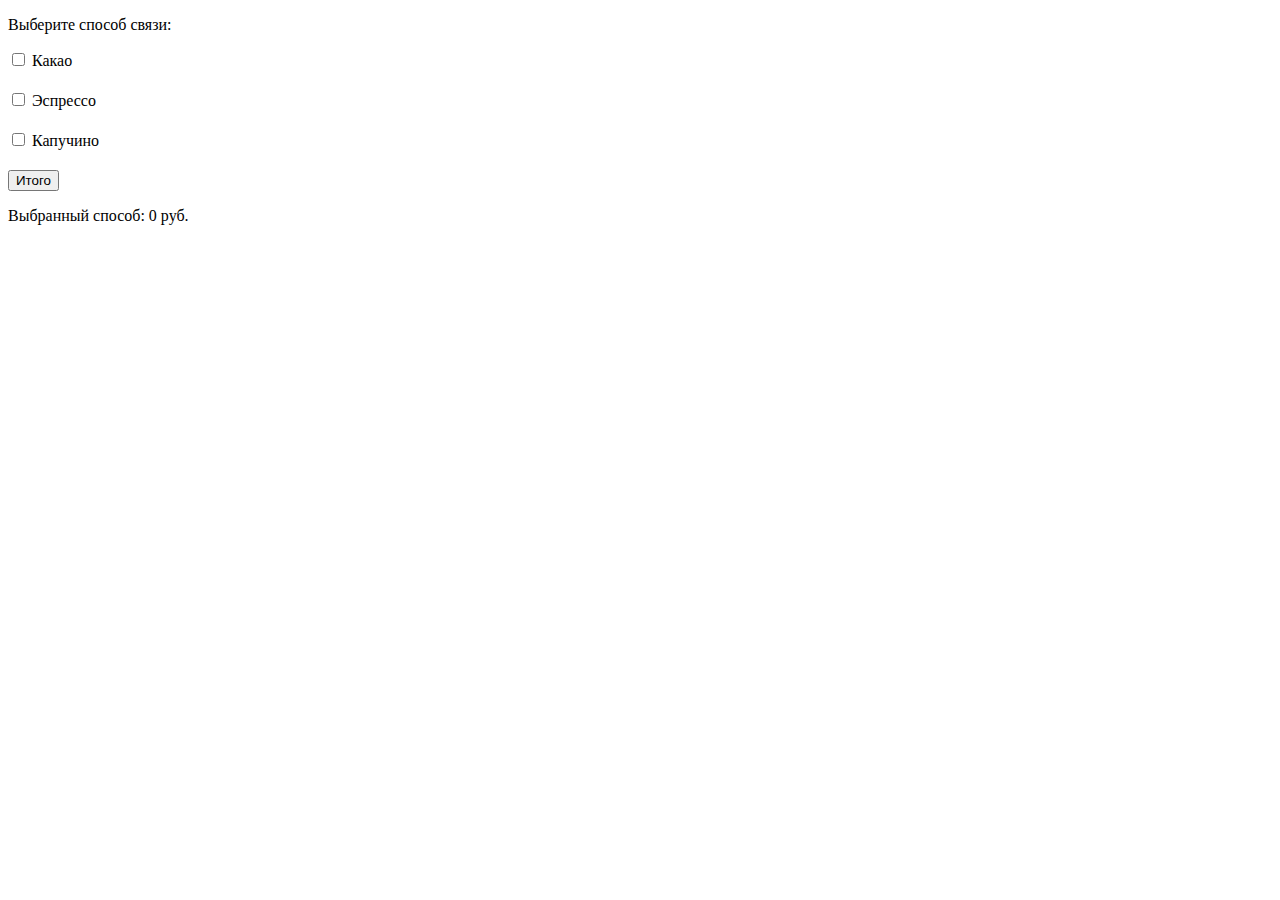
<file: value_span.html>
<!DOCTYPE html>
<html lang="en">
<head>
    <meta charset="UTF-8">
    <meta http-equiv="X-UA-Compatible" content="IE=edge">
    <meta name="viewport" content="width=device-width, initial-scale=1.0">
    <title>Document</title>
    <style>
        label{display:inline-block; width: 100px;}
        div{margin-bottom: 20px;}
    </style>
</head>
<body>
    <p>Выберите способ связи:</p>
    <div>
        <input type="checkbox" id="contactChoice1" name="contact" value="80">
        <label for="contactChoice1">Какао</label>
    </div>
    <div>
        <input type="checkbox" id="contactChoice2" name="contact" value="120">
        <label for="contactChoice2">Эспрессо</label>
    </div>
    <div>
        <input type="checkbox" id="contactChoice3" name="contact" value="210">
        <label for="contactChoice3">Капучино</label>
    </div>
    <button class="btn">Итого</button>
    <p>Выбранный способ: <span class="result">0 руб.</span></p>
    <script src="value_span.js"></script>
</body>
</html>
</file>
